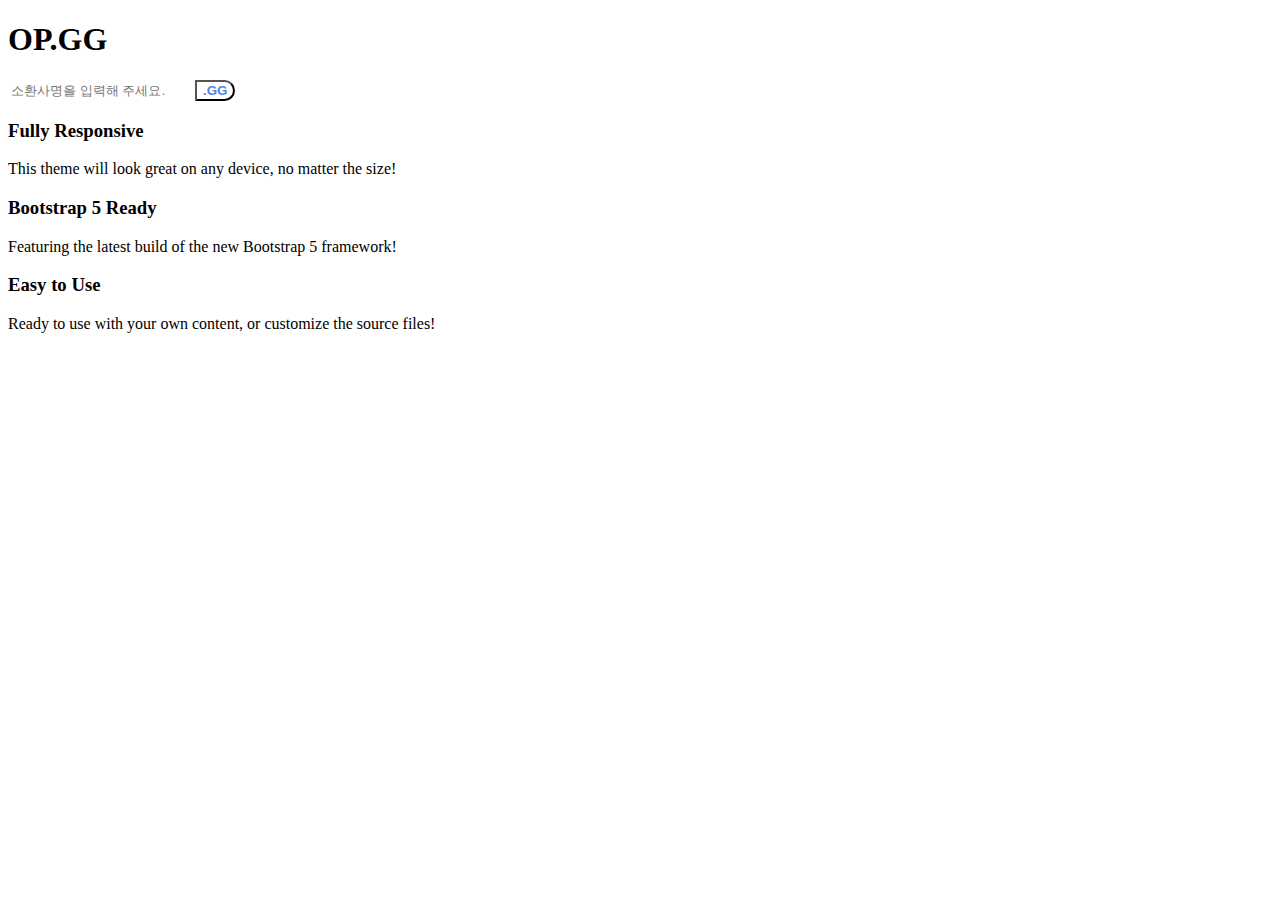
<file: LoL/src/main/resources/templates/user/index.html>
<!DOCTYPE html>
<html xmlns:th="http://www.thymeleaf.org"
	xmlns:layout="http://www.ultraq.net.nz/thymeleaf/layout"
	layout:decorate="~{user/layout/default}">
<th:block layout:fragment="customContents">
	<header class="masthead">
		<div class="container position-relative">
			<div class="row justify-content-center">
				<div class="col-xl-6">
					<div class="text-center text-white">
						<!-- Page heading-->
						<h1 class="mb-5">OP.GG</h1>
						<form class="form-subscribe" id="contactForm" action="/search" method="get">
							<div class="input-group">
									<input class="form-control form-control-lg" name="summonerName" type="text" placeholder="소환사명을 입력해 주세요." maxlength="50" style="border: 1px solid white; border-radius: 150px 0 0 150px" required/>
									<button class="btn btn-lg fs-5" id="submitButton" style="background-color: white; color: #5383E3; font-weight: 900; border-radius: 0 150px 150px 0" 
										type="submit">.GG</button>
							</div>
						</form>
					</div>
				</div>
			</div>
		</div>
	</header>
	<!-- Icons Grid-->
	<section class="features-icons bg-light text-center">
		<div class="container">
			<div class="row">
				<div class="col-lg-4">
					<div class="features-icons-item mx-auto mb-5 mb-lg-0 mb-lg-3">
						<div class="features-icons-icon d-flex">
							<i class="bi-window m-auto text-primary"></i>
						</div>
						<h3>Fully Responsive</h3>
						<p class="lead mb-0">This theme will look great on any device,
							no matter the size!</p>
					</div>
				</div>
				<div class="col-lg-4">
					<div class="features-icons-item mx-auto mb-5 mb-lg-0 mb-lg-3">
						<div class="features-icons-icon d-flex">
							<i class="bi-layers m-auto text-primary"></i>
						</div>
						<h3>Bootstrap 5 Ready</h3>
						<p class="lead mb-0">Featuring the latest build of the new
							Bootstrap 5 framework!</p>
					</div>
				</div>
				<div class="col-lg-4">
					<div class="features-icons-item mx-auto mb-0 mb-lg-3">
						<div class="features-icons-icon d-flex">
							<i class="bi-terminal m-auto text-primary"></i>
						</div>
						<h3>Easy to Use</h3>
						<p class="lead mb-0">Ready to use with your own content, or
							customize the source files!</p>
					</div>
				</div>
			</div>
		</div>
	</section>
</th:block>
</html>
</file>
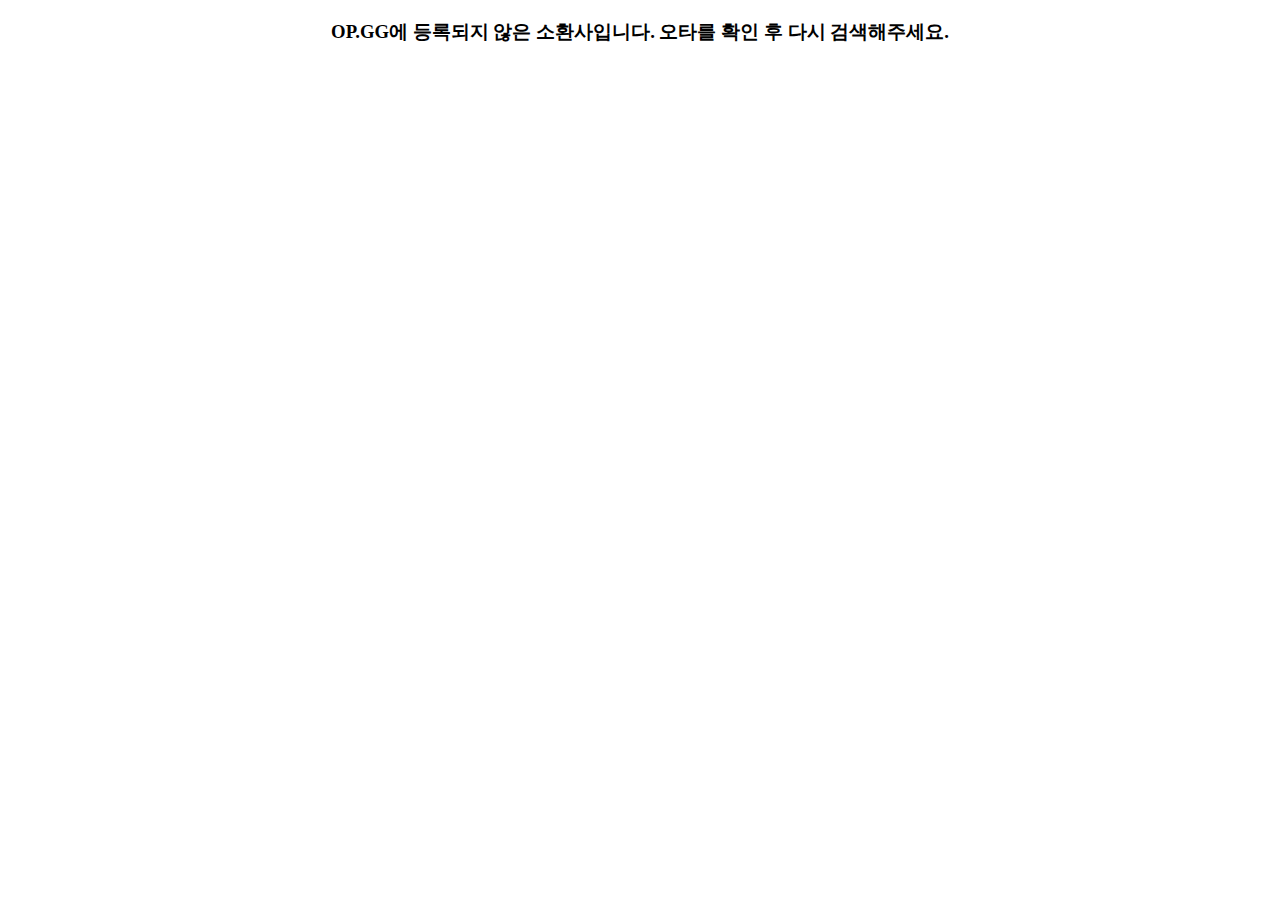
<file: LoL/src/main/resources/templates/user/nonExistentName.html>
<!DOCTYPE html>
<html xmlns:th="http://www.thymeleaf.org"
	xmlns:layout="http://www.ultraq.net.nz/thymeleaf/layout"
	layout:decorate="~{user/layout/default}">
<th:block layout:fragment="customContents">
	<div style="height: 69vh">
		<div class="container">
			<div class="my-5" style="text-align: center">
				<h3>OP.GG에 등록되지 않은 소환사입니다. 오타를 확인 후 다시 검색해주세요.</h3>
			</div>
		</div>
	</div>
</th:block>
</html>
</file>
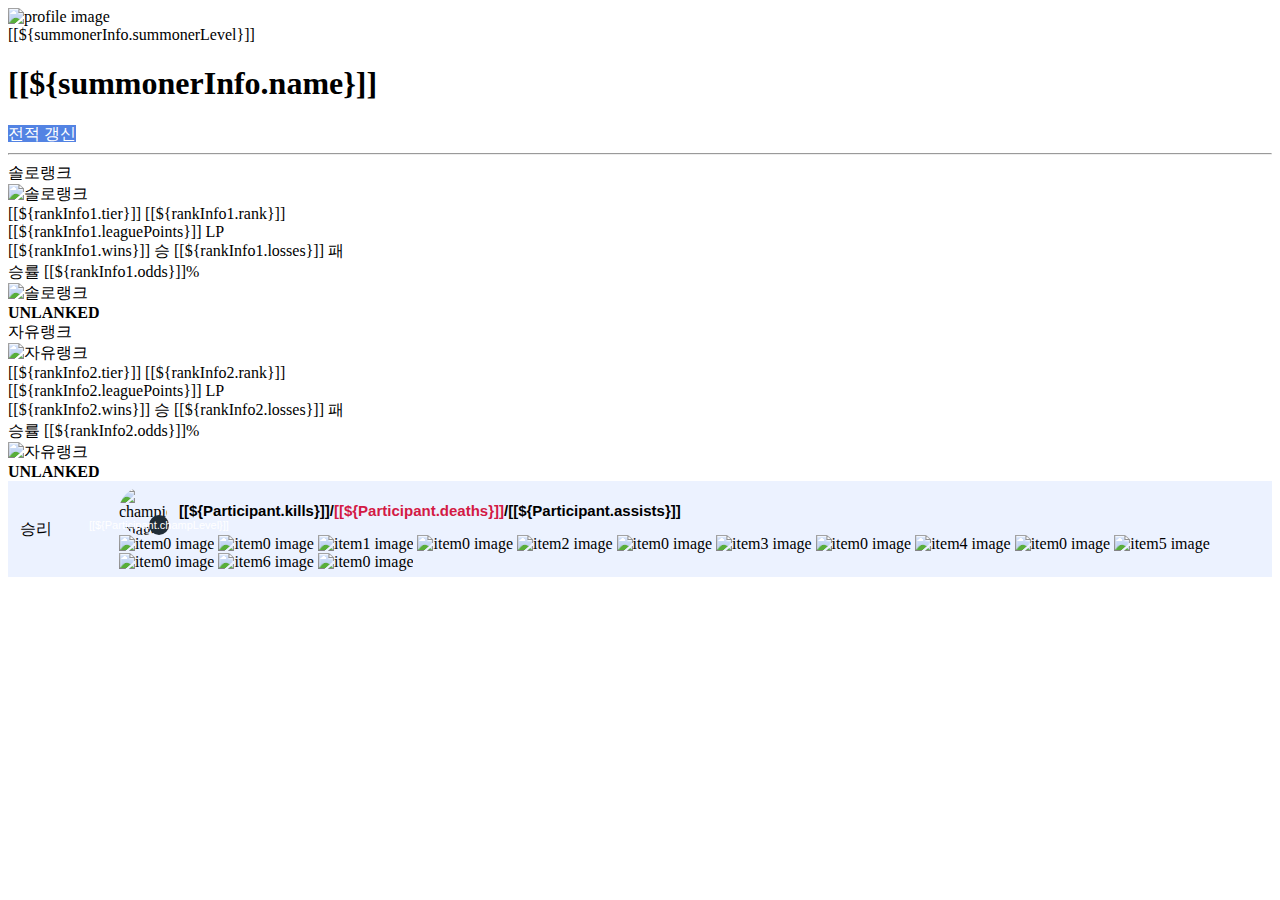
<file: LoL/src/main/resources/templates/user/result.html>
<!DOCTYPE html>
<html xmlns:th="http://www.thymeleaf.org"
	xmlns:layout="http://www.ultraq.net.nz/thymeleaf/layout"
	layout:decorate="~{user/layout/default}">
<head>
<style type="text/css">

.game-content {
	display: flex;
	height: 96px;
	-webkit-box-align: center;
	align-items: center;
	padding: 0px 8px 0px 12px;
	-webkit-box-pack: justify;
	justify-content: space-between;
	background-color: #ECF2FF;
}

.game {
	width: 120px;
	color: var(- -gray500);
	line-height: 16px;
	display: flex;
	flex-direction: column;
	-webkit-box-pack: center;
	justify-content: center;
}

.champion-level {
	position: absolute;
	left: 30px;
	bottom: 0px;
	display: flex;
	-webkit-box-align: center;
	align-items: center;
	-webkit-box-pack: center;
	justify-content: center;
	width: 20px;
	height: 20px;
	font-size: 11px;
	border-radius: 50%;
	color: rgb(255, 255, 255);
	background: rgb(32, 45, 55);
	font-family: Roboto, sans-serif;
}

.champion {
	display: flex;
	-webkit-box-align: center;
	align-items: center;
	position: relative;
}

.championImg {
	width: 48px;
	aspect-ratio: auto 48/48;
	height: 48px;
	display: block;
	border-radius: 50%;
}

.item {
	width: 22px;
	aspect-ratio: auto 22/22;
	height: 22px;
}

.kda {
	display: flex;
	flex-direction: column;
	-webkit-box-pack: center;
	justify-content: center;
	width: 107px;
	padding-right: 12px;
	margin-left: 12px;
}

.kda .k-d-a {
	line-height: 22px;
	font-size: 15px;
	color: var(- -gray400);
	font-family: Roboto, sans-serif;
	font-weight: bold;
	display: flex;
}

.kda .k-d-a .d {
	color: #D31A45;
}

.win {
   background-color: #ECF2FF;
 }
 .win .winloss {
   color: blue;
   font-weight: bold;
 }
 .loss {
   background-color: #FFF1F3;
 }
 
 .loss .winloss{
   color: red;
   font-weight: bold;
 }
</style>
</head>
<th:block layout:fragment="customContents">
	<div class="container">
		<div class="total my-5" style="min-height: 600px">
			<div class="wrapper">
				<div class="header-profile-info">
					<div class="profile-icon">
						<img alt="profile image" th:src=${imgURL}>
						<div class="level">
							<span class="level">[[${summonerInfo.summonerLevel}]]</span>
						</div>
					</div>
					<div class="info">
						<div class="name">
							<h1 class="summonerName">[[${summonerInfo.name}]]</h1>
						</div>
						<a class="btn" style="background-color: #5383E3; color: white">전적
							갱신</a>
					</div>
				</div>
				<hr>
				<div class="row">
					<div class="rank left">
						<div class="card mb-2">
							<div class="header">솔로랭크</div>
							<div class="content" th:if="${rankInfo1 != null}">
								<div style="position: relative">
									<img alt="솔로랭크" th:src="${tierImgURL1}" style="width: 100px;">
								</div>
								<div class="info">
									<div class="tier">[[${rankInfo1.tier}]]
										[[${rankInfo1.rank}]]</div>
									<div class="lp">[[${rankInfo1.leaguePoints}]] LP</div>
								</div>
								<div class="win-lose-container">
									<div class="win-lose">[[${rankInfo1.wins}]] 승
										[[${rankInfo1.losses}]] 패</div>
									<div class="ratio">승률 [[${rankInfo1.odds}]]%</div>
								</div>
							</div>
							<div class="content" th:unless="${rankInfo1 != null}">
								<div style="position: relative">
									<img alt="솔로랭크" th:src="${tierImgURL1}" style="width: 100px;">
								</div>
								<div class="info">
									<div class="tier">
										<b>UNLANKED</b>
									</div>
								</div>
							</div>
						</div>

						<div class="card mt-2">
							<div class="header">자유랭크</div>
							<div class="content" th:if="${rankInfo2 != null}">
								<div style="position: relative">
									<img alt="자유랭크" th:src="${tierImgURL2}" style="width: 72px;">
								</div>
								<div class="info">
									<div class="tier">[[${rankInfo2.tier}]]
										[[${rankInfo2.rank}]]</div>
									<div class="lp">[[${rankInfo2.leaguePoints}]] LP</div>
								</div>
								<div class="win-lose-container">
									<div class="win-lose">[[${rankInfo2.wins}]] 승
										[[${rankInfo2.losses}]] 패</div>
									<div class="ratio">승률 [[${rankInfo2.odds}]]%</div>
								</div>
							</div>
							<div class="content" th:unless="${rankInfo2 != null}">
								<div style="position: relative">
									<img alt="자유랭크" th:src="${tierImgURL2}" style="width: 72px;">
								</div>
								<div class="info">
									<div class="tier">
										<b>UNLANKED</b>
									</div>
								</div>
							</div>
						</div>
					</div>
					<div class="right" th:each="index : ${#numbers.sequence(0, 5)}">
						<div class="game-content" th:each="Participant : ${participantList[__${index}__]}" th:class="${Participant.win} ? 'win game-content py-2 col-12' : 'loss game-content py-2 col-12'">
							<div class="game" th:each="info : ${infoList[__${index}__]}">
								<span th:text="${info.queueId == 420} ? '솔랭' : '자유 5:5 랭크'"></span>
								<span class="winloss" th:text="${Participant.win} ? '승리' : '패배'">승리</span> 
								<span th:text="${info.gameDuration div 60} + '분 ' + ${info.gameDuration mod 60} + '초'"></span>
							</div>
							<div class="info">
								<div class="champion">
									<img class="championImg" alt="champion image"
										th:src="@{'http://ddragon.leagueoflegends.com/cdn/13.21.1/img/champion/' + ${Participant.championName} + '.png'}"
										style="width: 48px; aspect-ratio: auto 48/48; height: 48px;">
									<span class="champion-level">[[${Participant.champLevel}]]</span>
									<div class="kda">
										<div class="k-d-a">
											<span class="mx-1">[[${Participant.kills}]]</span>/<span
												class="d mx-1">[[${Participant.deaths}]]</span>/<span
												class="mx-1">[[${Participant.assists}]]</span>
										</div>
									</div>
								</div>
								<div>
									<img class="item" alt="item0 image" th:if="${Participant.item0} != 0"
										th:src="@{'http://ddragon.leagueoflegends.com/cdn/13.21.1/img/item/' + ${Participant.item0} + '.png'}"
										style="width: 22px; aspect-ratio: auto 22/22; height: 22px;">
									<img class="item" alt="item0 image" th:unless="${Participant.item0} != 0"
									th:src="@{img/noItem.jpg}" style="width: 22px; aspect-ratio: auto 22/22; height: 22px;">
									
									<img class="item" alt="item1 image" th:if="${Participant.item1} != 0"
										th:src="@{'http://ddragon.leagueoflegends.com/cdn/13.21.1/img/item/' + ${Participant.item1} + '.png'}"
										style="width: 22px; aspect-ratio: auto 22/22; height: 22px;">
									<img class="item" alt="item0 image" th:unless="${Participant.item1} != 0"
									th:src="@{img/noItem.jpg}" style="width: 22px; aspect-ratio: auto 22/22; height: 22px;">
										
									<img class="item" alt="item2 image" th:if="${Participant.item2} != 0"
										th:src="@{'http://ddragon.leagueoflegends.com/cdn/13.21.1/img/item/' + ${Participant.item2} + '.png'}"
										style="width: 22px; aspect-ratio: auto 22/22; height: 22px;">
									<img class="item" alt="item0 image" th:unless="${Participant.item2} != 0"
									th:src="@{img/noItem.jpg}" style="width: 22px; aspect-ratio: auto 22/22; height: 22px;">
										
									<img class="item" alt="item3 image" th:if="${Participant.item3} != 0"
										th:src="@{'http://ddragon.leagueoflegends.com/cdn/13.21.1/img/item/' + ${Participant.item3} + '.png'}"
										style="width: 22px; aspect-ratio: auto 22/22; height: 22px;">
									<img class="item" alt="item0 image" th:unless="${Participant.item3} != 0"
									th:src="@{img/noItem.jpg}" style="width: 22px; aspect-ratio: auto 22/22; height: 22px;">
										
									<img class="item" alt="item4 image" th:if="${Participant.item4} != 0"
										th:src="@{'http://ddragon.leagueoflegends.com/cdn/13.21.1/img/item/' + ${Participant.item4} + '.png'}"
										style="width: 22px; aspect-ratio: auto 22/22; height: 22px;">
									<img class="item" alt="item0 image" th:unless="${Participant.item4} != 0"
									th:src="@{img/noItem.jpg}" style="width: 22px; aspect-ratio: auto 22/22; height: 22px;">
										
									<img class="item" alt="item5 image" th:if="${Participant.item5} != 0"
										th:src="@{'http://ddragon.leagueoflegends.com/cdn/13.21.1/img/item/' + ${Participant.item5} + '.png'}"
										style="width: 22px; aspect-ratio: auto 22/22; height: 22px;">
									<img class="item" alt="item0 image" th:unless="${Participant.item5} != 0"
									th:src="@{img/noItem.jpg}" style="width: 22px; aspect-ratio: auto 22/22; height: 22px;">
										
									<img class="item" alt="item6 image" th:if="${Participant.item6} != 0"
										th:src="@{'http://ddragon.leagueoflegends.com/cdn/13.21.1/img/item/' + ${Participant.item6} + '.png'}"
										style="width: 22px; aspect-ratio: auto 22/22; height: 22px;">
									<img class="item" alt="item0 image" th:unless="${Participant.item6} != 0"
									th:src="@{img/noItem.jpg}" style="width: 22px; aspect-ratio: auto 22/22; height: 22px;">
								</div>
							</div>
						</div>
					</div>
				</div>
			</div>
		</div>
	</div>
</th:block>
</html>
</file>
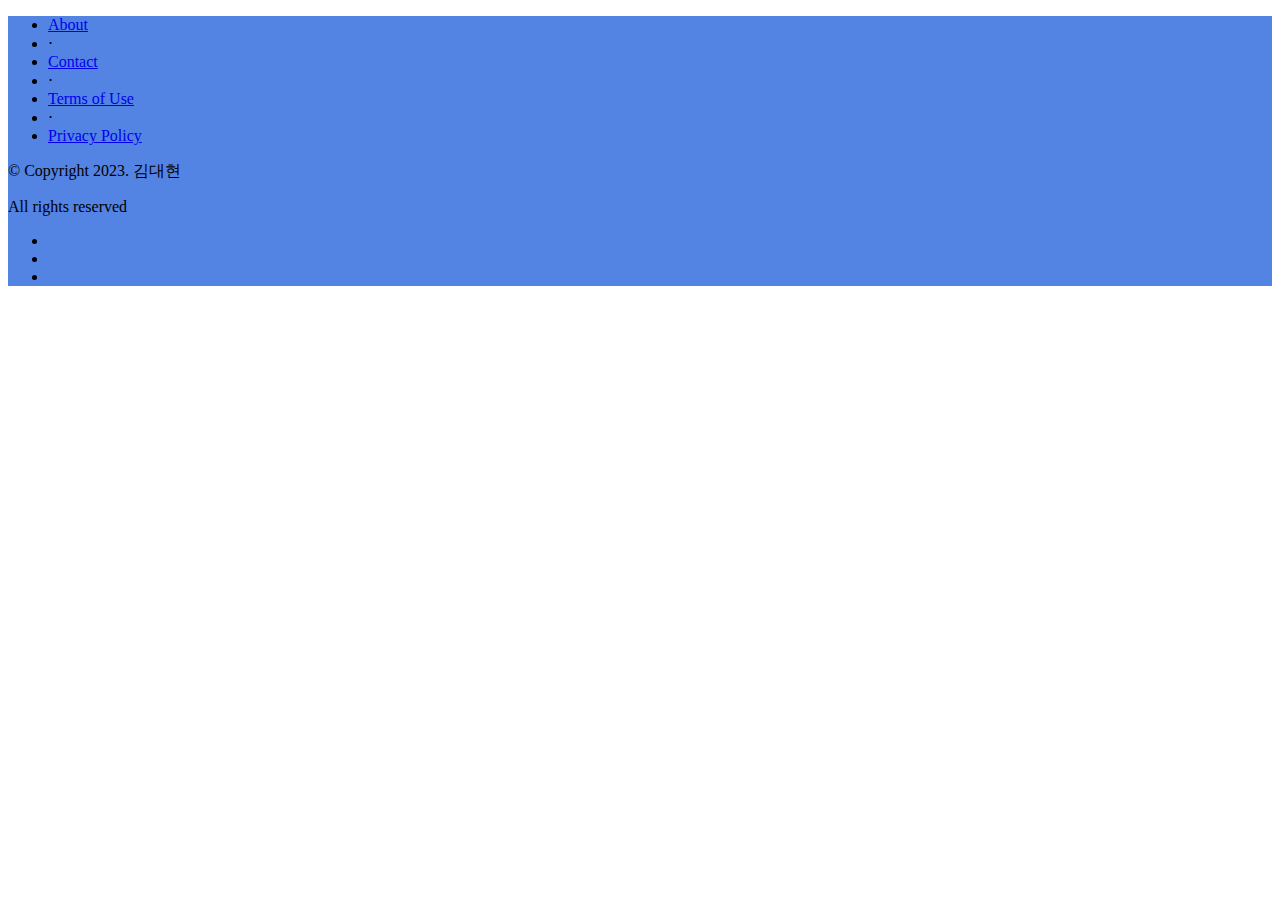
<file: LoL/src/main/resources/templates/user/fragments/footerFragments.html>
<!DOCTYPE html>
<html xmlns:th="http://www.thymeleaf.org">
	<div th:fragment="footerFragments">
	   <footer class="footer" style="background-color: #5383E3">
            <div class="container">
                <div class="row">
                    <div class="col-lg-6 h-100 text-center text-lg-start my-auto">
                        <ul class="list-inline mb-2">
                            <li class="list-inline-item"><a href="#!">About</a></li>
                            <li class="list-inline-item">⋅</li>
                            <li class="list-inline-item"><a href="#!">Contact</a></li>
                            <li class="list-inline-item">⋅</li>
                            <li class="list-inline-item"><a href="#!">Terms of Use</a></li>
                            <li class="list-inline-item">⋅</li>
                            <li class="list-inline-item"><a href="#!">Privacy Policy</a></li>
                        </ul>
                        <p class="small mb-4 mb-lg-0">&copy; Copyright 2023. 김대현</p>
                        <p class="small mb-4 mb-lg-0">All rights reserved</p>
                    </div>
                    <div class="col-lg-6 h-100 text-center text-lg-end my-auto">
                        <ul class="list-inline mb-0">
                            <li class="list-inline-item me-4">
                                <a href="#!"><i class="bi-facebook fs-3"></i></a>
                            </li>
                            <li class="list-inline-item me-4">
                                <a href="#!"><i class="bi-twitter fs-3"></i></a>
                            </li>
                            <li class="list-inline-item">
                                <a href="#!"><i class="bi-instagram fs-3"></i></a>
                            </li>
                        </ul>
                    </div>
                </div>
            </div>
        </footer>
	</div>
</html>
</file>
